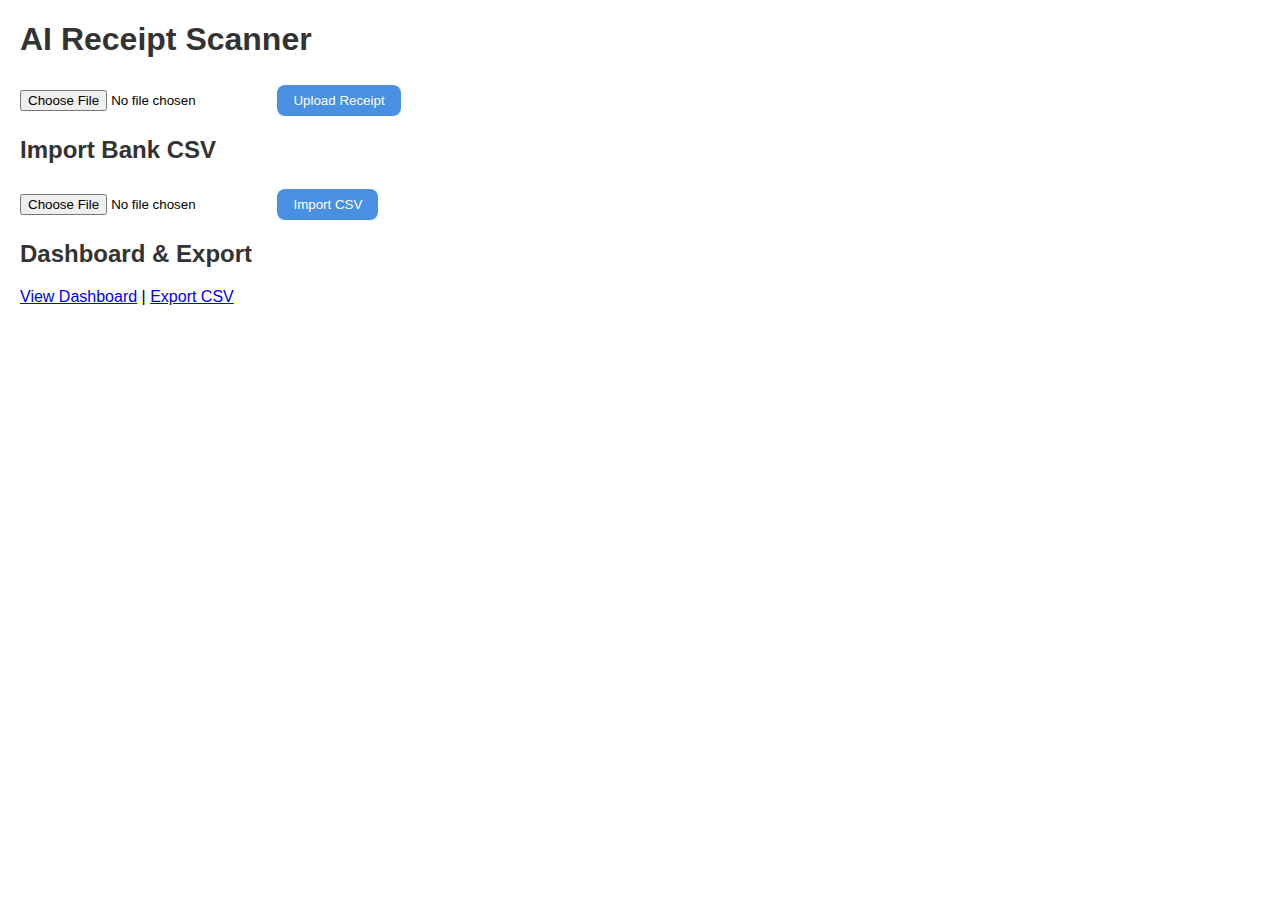
<file: templates/index.html>
<!DOCTYPE html>
<html>
<head>
    <title>Finance MVP</title>
    <link rel="stylesheet" href="/static/style.css">
</head>
<body>
    <h1>AI Receipt Scanner</h1>
    <form action="/upload" method="post" enctype="multipart/form-data">
        <input type="file" name="file" accept="image/*" required>
        <button type="submit">Upload Receipt</button>
    </form>

    <h2>Import Bank CSV</h2>
    <form action="/import_csv" method="post" enctype="multipart/form-data">
        <input type="file" name="file" accept=".csv" required>
        <button type="submit">Import CSV</button>
    </form>

    <h2>Dashboard & Export</h2>
    <a href="/dashboard">View Dashboard</a> |
    <a href="/export">Export CSV</a>
</body>
</html>
</file>
<file: static/style.css>
body {
    font-family: Arial, sans-serif;
    margin: 20px;
}
h1, h2 {
    color: #333;
}
button {
    padding: 8px 16px;
    margin-top: 5px;
}
table {
    border-collapse: collapse;
    width: 80%;
}
th, td {
    border: 1px solid #aaa;
    padding: 8px;
}

/* === UI IMPROVEMENTS ADDED === */

/* Modern font */
body {
    font-family: 'Inter', Arial, sans-serif;
}

/* Better card UI */
.card {
    background: #fff;
    padding: 20px;
    border-radius: 12px;
    box-shadow: 0 4px 12px rgba(0,0,0,0.08);
    margin-bottom: 20px;
}

/* Better buttons */
button {
    background-color: #4A90E2;
    color: white;
    border: none;
    border-radius: 8px;
    cursor: pointer;
    transition: 0.2s ease;
}

button:hover {
    background-color: #357ABD;
}

/* Improved table style */
table {
    width: 100%;
    border-radius: 10px;
    overflow: hidden;
}

th {
    background: #f4f4f4;
    font-weight: 600;
}

td, th {
    border: none;
    padding: 12px;
    border-bottom: 1px solid #ddd;
}

/* Mobile responsiveness */
@media (max-width: 600px) {
    table, thead, tbody, th, td, tr {
        display: block;
        width: 100%;
    }

    td {
        border: none;
        padding: 10px 0;
    }
}
</file>
